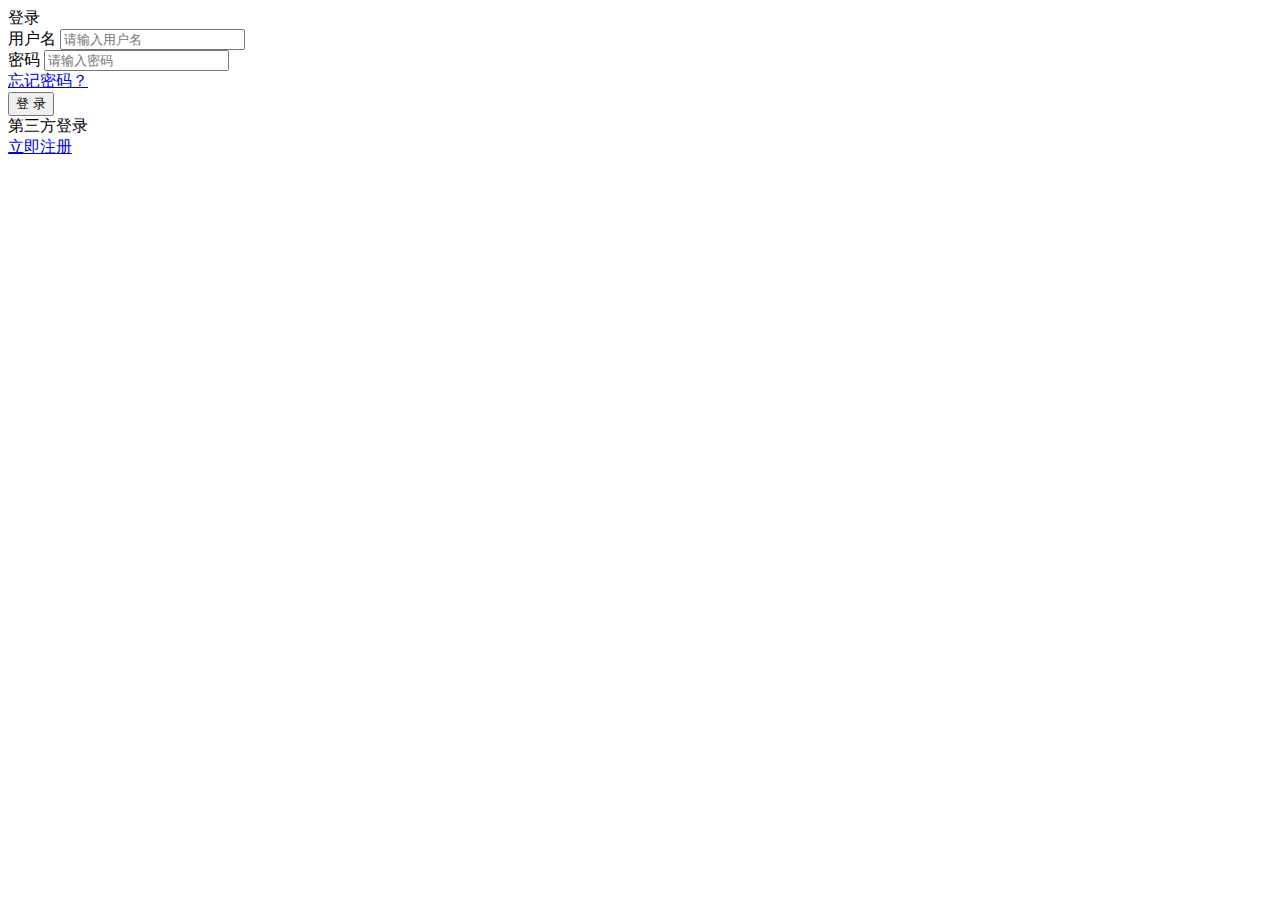
<file: oauth2-authorization-expansion/src/main/resources/templates/form-login.html>
<!DOCTYPE html>
<html lang="en" xmlns:th="http://www.thymeleaf.org">
<head>
    <meta charset="UTF-8">
    <meta name="viewport" content="width=device-width, initial-scale=1">

    <title>欢迎登录</title>
    <link rel="stylesheet" type="text/css" th:href="@{/vendor/bootstrap/css/bootstrap.min.css}">
    <link rel="stylesheet" type="text/css" th:href="@{/fonts/iconic/css/material-design-iconic-font.min.css}">
    <link rel="stylesheet" type="text/css" th:href="@{/css/util.css}">
    <link rel="stylesheet" type="text/css" th:href="@{/css/main.css}">
</head>

<body>
<div class="limiter">
    <div class="container-login100"  th:style="'background-image:url(' + @{/images/bg-01.jpg} + ');'">
        <div class="wrap-login100 p-l-55 p-r-55 p-t-65 p-b-54">
            <!--/*@thymesVar id="action" type="java.lang.String"*/-->
            <form class="login100-form validate-form" th:action="${action}" method="post">
                <span class="login100-form-title p-b-49">登录</span>

                <div class="wrap-input100 validate-input m-b-23" data-validate="请输入用户名">
                    <label class="label-input100" for="username">用户名</label>
                    <input class="input100" type="text" id="username" name="username" placeholder="请输入用户名" autocomplete="off">
                </div>

                <div class="wrap-input100 validate-input" data-validate="请输入密码">
                    <label class="label-input100" for="password">密码</label>
                    <input class="input100" type="password" id="password" name="password" placeholder="请输入密码">
                </div>

                <div class="text-right p-t-8 p-b-31">
                    <a href="javascript:">忘记密码？</a>
                </div>

                <div class="container-login100-form-btn">
                    <div class="wrap-login100-form-btn">
                        <div class="login100-form-bgbtn"></div>
                        <button type="submit" class="login100-form-btn">登 录</button>
                    </div>
                </div>

                <div class="txt1 text-center p-t-54 p-b-20">
                    <span>第三方登录</span>
                </div>

                <div class="flex-c-m">
                    <a href="#" class="login100-social-item bg1">
                        <i class="fa fa-wechat"></i>
                    </a>

                    <a href="#" class="login100-social-item bg2">
                        <i class="fa fa-qq"></i>
                    </a>

                    <a href="#" class="login100-social-item bg3">
                        <i class="fa fa-weibo"></i>
                    </a>
                </div>

                <div class="flex-col-c p-t-25">
                    <a href="javascript:" class="txt2">立即注册</a>
                </div>
            </form>
        </div>
    </div>
</div>

<script th:src="@{/vendor/jquery/jquery-3.2.1.min.js}"></script>
<script th:src="@{/js/main.js}"></script>
</body>

</html>
</file>
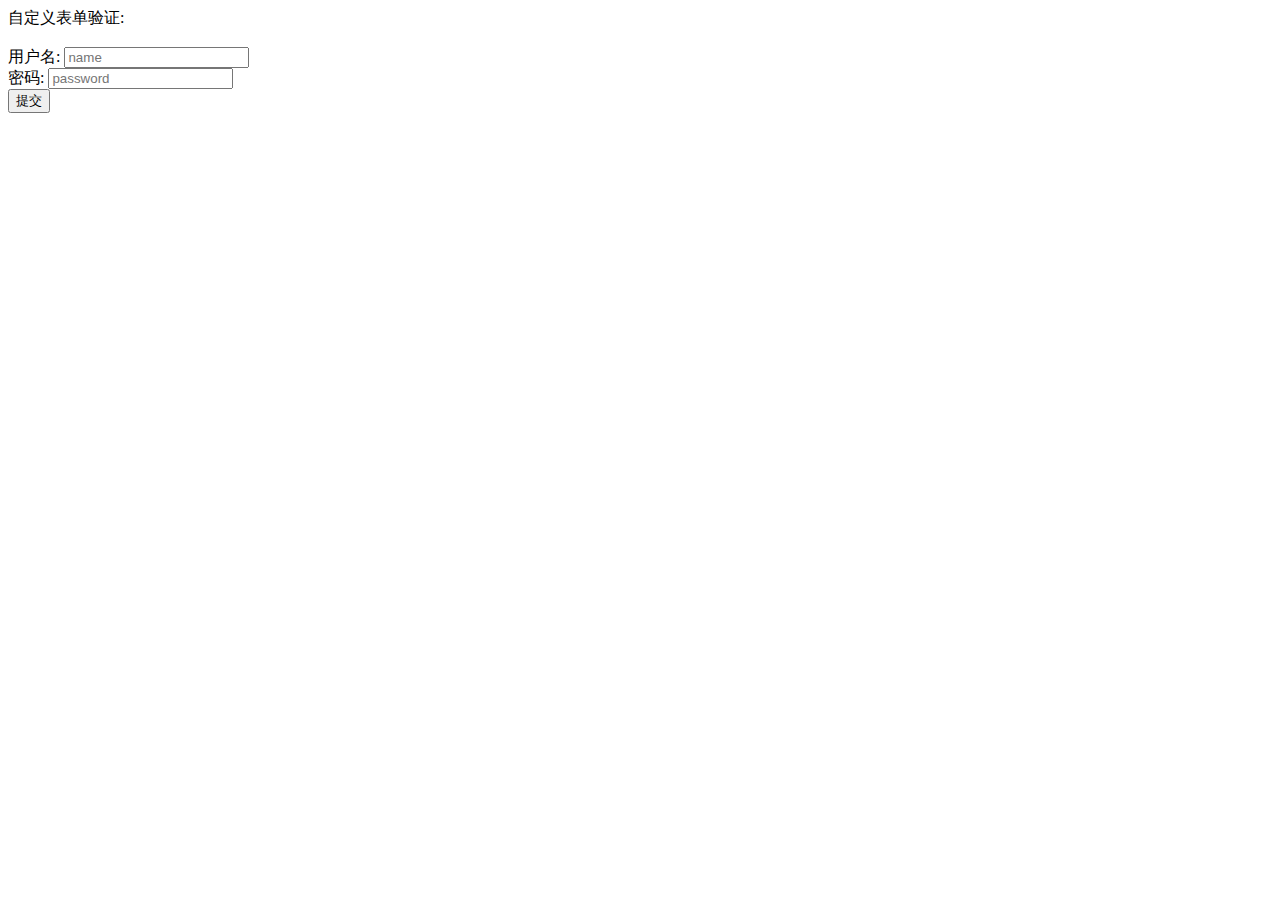
<file: oauth2-page/src/main/resources/static/login.html>
<!DOCTYPE html>
<html lang="en" xmlns:th="http://www.w3.org/1999/xhtml">
<head>
    <meta charset="UTF-8">
    <title>第一个HTML页面</title>
</head>
<html lang="en">
<head>
    <meta charset="UTF-8">
    <title>Title</title>
</head>
<body>
自定义表单验证:
<!--<form name="f" action="/login" method="post">-->
<form name="f" action="/authentication/form" method="post">
    <br/>
    用户名:
    <input type="text" name="username" placeholder="name"><br/>
    密码:
    <input type="password" name="password" placeholder="password"><br/>
    <input name="submit" type="submit" value="提交">
</form>
</body>
</html>
</file>
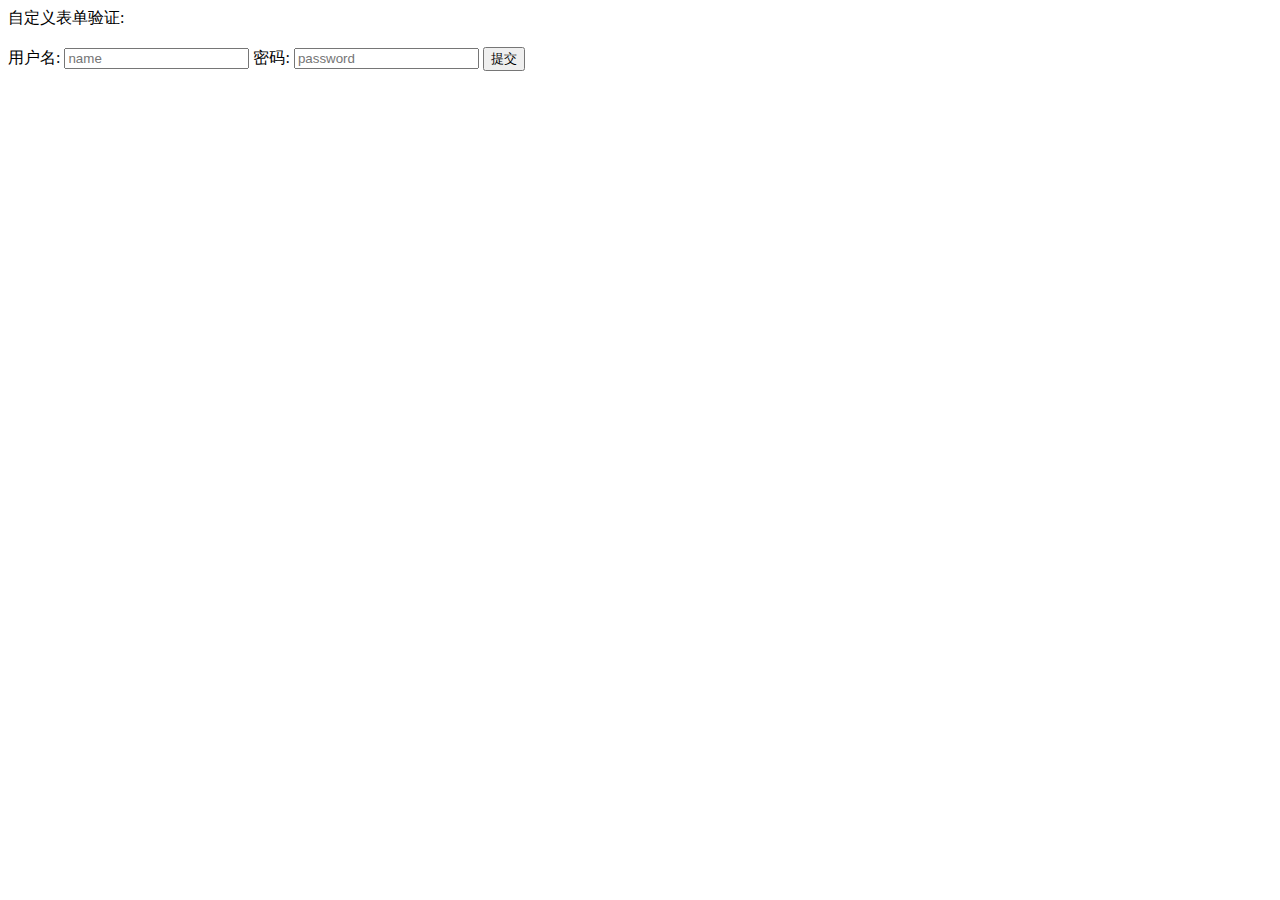
<file: oauth2-login-multivariate/oauth2-login-authorization-server/src/main/resources/templates/login.html>
<!DOCTYPE html>
<html lang="en">
<head>
    <meta charset="UTF-8">
    <title>Ela Admin - HTML5 Admin Template</title>
</head>
<html lang="en">
<head>
    <meta charset="UTF-8">
    <title>Title</title>
</head>
<body>
自定义表单验证:
<form action="/login" method="post">
    <br/>
    用户名:
    <label>
        <input type="text" name="username" placeholder="name">
    </label>
    密码:
    <label>
        <input type="password" name="password" placeholder="password">
    </label>
    <input name="submit" type="submit" value="提交">
</form>
</body>
</html>
</file>
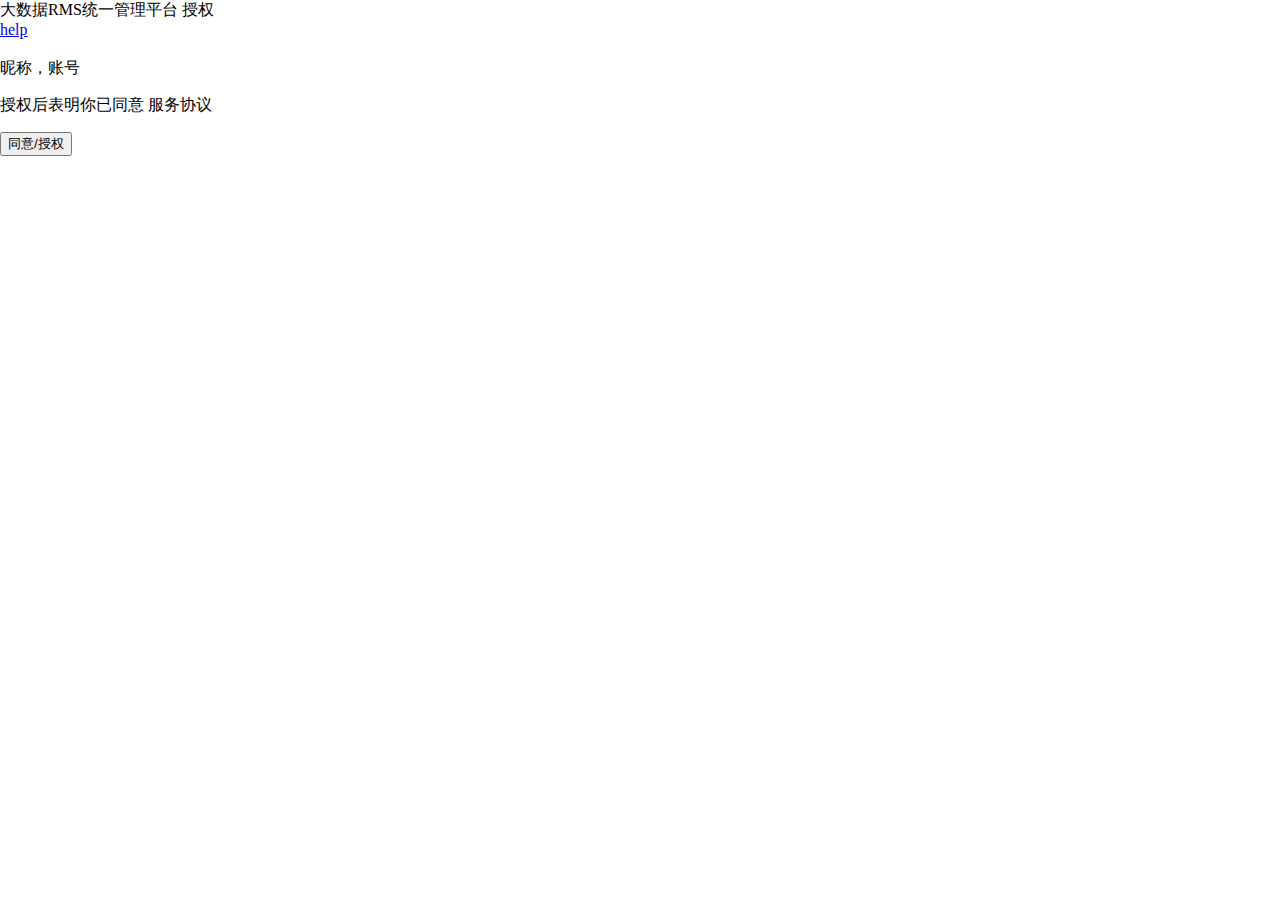
<file: oauth2-login-redirect/login-redirect-authorization-server/src/main/resources/templates/authorization.html>
<!DOCTYPE html>
<html lang="en" xmlns:th="http://www.thymeleaf.org">
<head>
    <meta charset="UTF-8">
    <title>授权</title>
</head>
<!-- 省略样式 -->
<body style="margin: 0px">
<div class="title">
    <div class="title-right">大数据RMS统一管理平台 授权</div>
    <div class="title-left">
        <a href="#help">help</a>
    </div>
</div>
<div class="container">
    <h3 th:text="'应用 '+${clientId}+' 请求授权，该应用将获取你的以下信息'"></h3>
    <p>昵称，账号</p>
    <form method="post" action="/oauth/authorize">
        <input name='user_oauth_approval' value='true' type='hidden'/>
        <div style="display: none" th:each="scope : ${scopeList}">
            <input type="hidden" th:name="'scope.' + ${scope}" value="true">
        </div>
        <p class="help-block">授权后表明你已同意 <a>服务协议</a></p>
        <button class="btn" type="submit"> 同意/授权</button>
    </form>
</div>
</body>
</html>
</file>
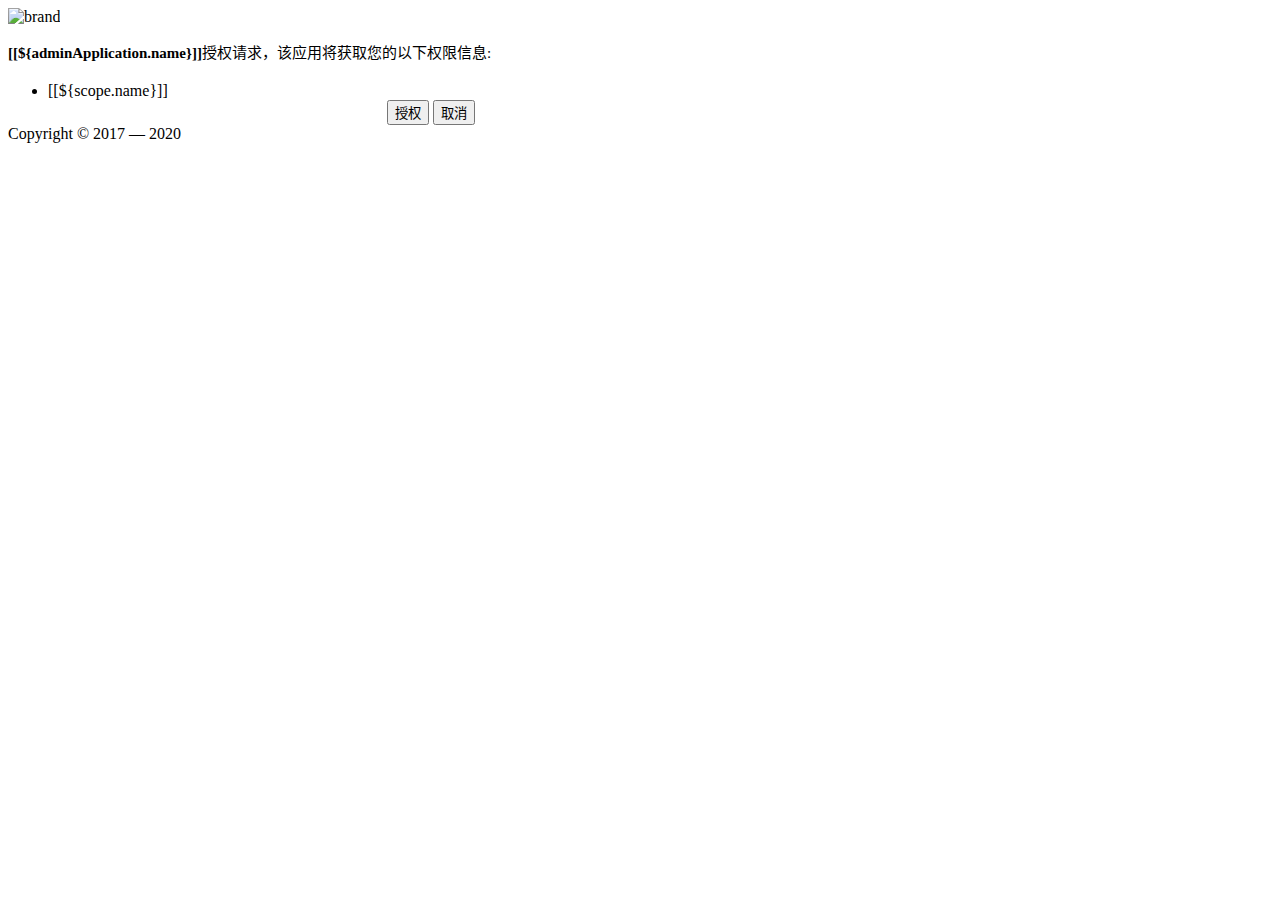
<file: security5-authorization-login/security5-authorization-server/src/main/resources/templates/authorization_confirm.html>
<!DOCTYPE html>
<html lang="zh-cn" xmlns:th="http://www.thymeleaf.org">
<head>
    <meta charset="UTF-8">
    <meta name="author" content="hb0730">
    <meta name="viewport" content="width=device-width,initial-scale=1">
    <title>confirm 确认授权</title>
    <link rel="stylesheet" th:href="@{/css/bootstrap.min.css}">

</head>
<body class="login-page">
<section class="h-100">
    <div class="container h-100">
        <div class="row justify-content-md-center h-100">
            <div class="card-wrapper">
                <div class="brand">
                    <img th:src="@{/img/brand.jpg}" alt="brand">
                </div>
                <div class="card fat">
                    <div class="card-body">
                        <form method="post" action="/oauth/authorize">
                            <!--来自spring oauth2 WhitelabelApprovalEndpoint
                            以及 spring-authorization-server OAuth2AuthorizationEndpointFilter
                            -->
                            <input type="hidden" name="user_oauth_approval" value="true">
                            <!--                            <input type="hidden" th:name="${_csrf.parameterName}" th:value="${_csrf.token}">-->
                            <input type="hidden" name="client_id" th:value="${authorizationRequest.clientId}">
                            <input type="hidden" name="state" th:value="${authorizationRequest.state}">
                            <div class="form-group">
                                <p class="title" th:inline="text">
                                    <span style="font-weight: bold">[[${adminApplication.name}]]</span>授权请求，该应用将获取您的以下权限信息:
                                </p>
                                <ul class="scope">
                                    <li th:each="scope : ${adminScopes}">
                                        <label th:for="${scope.scopeId}">[[${scope.name}]]</label>
                                        <input type="hidden" th:name="'scope.'+${scope.scopeId}"
                                               th:id="${scope.scopeId}" value="true">
                                    </li>
                                </ul>
                            </div>
                            <div class="form-group m-0 approve">
                                <button type="submit" value="approve" class="btn btn-primary">
                                    授权
                                </button>
                                <button type="button" onclick="changeValue" name="cancel" class="btn btn-secondary">
                                    取消
                                </button>
                            </div>
                        </form>
                    </div>
                </div>
                <div class="footer">
                    Copyright &copy; 2017 &mdash; 2020
                </div>
            </div>
        </div>
    </div>
</section>
<link rel="stylesheet" th:href="@{/css/main.css}">
</body>
<script src="https://code.jquery.com/jquery-3.5.1.min.js"></script>
<script type="text/javascript" th:src="@{/js/bootstrap.min.js}"></script>
<style type="text/css">
    .login-page .title {
        font-size: 15px;
    }

    .login-page .scope {
        margin: 20px 30px 0px 30px;
        padding-left: 10px;
    }

    .login-page .approve {
        padding-left: 30%;
    }
</style>
<script type="text/javascript">
    $(function () {
        $("button[name='cancel']").on('click',function (){
            changeValue();
            $("form").submit();
        })
    })

    function changeValue() {
        $("input[name='user_oauth_approval']").val(false);
        $(".scope > li > input").each(function (index){
            $(this).val(false)
        })
    }
</script>
</html>
</file>
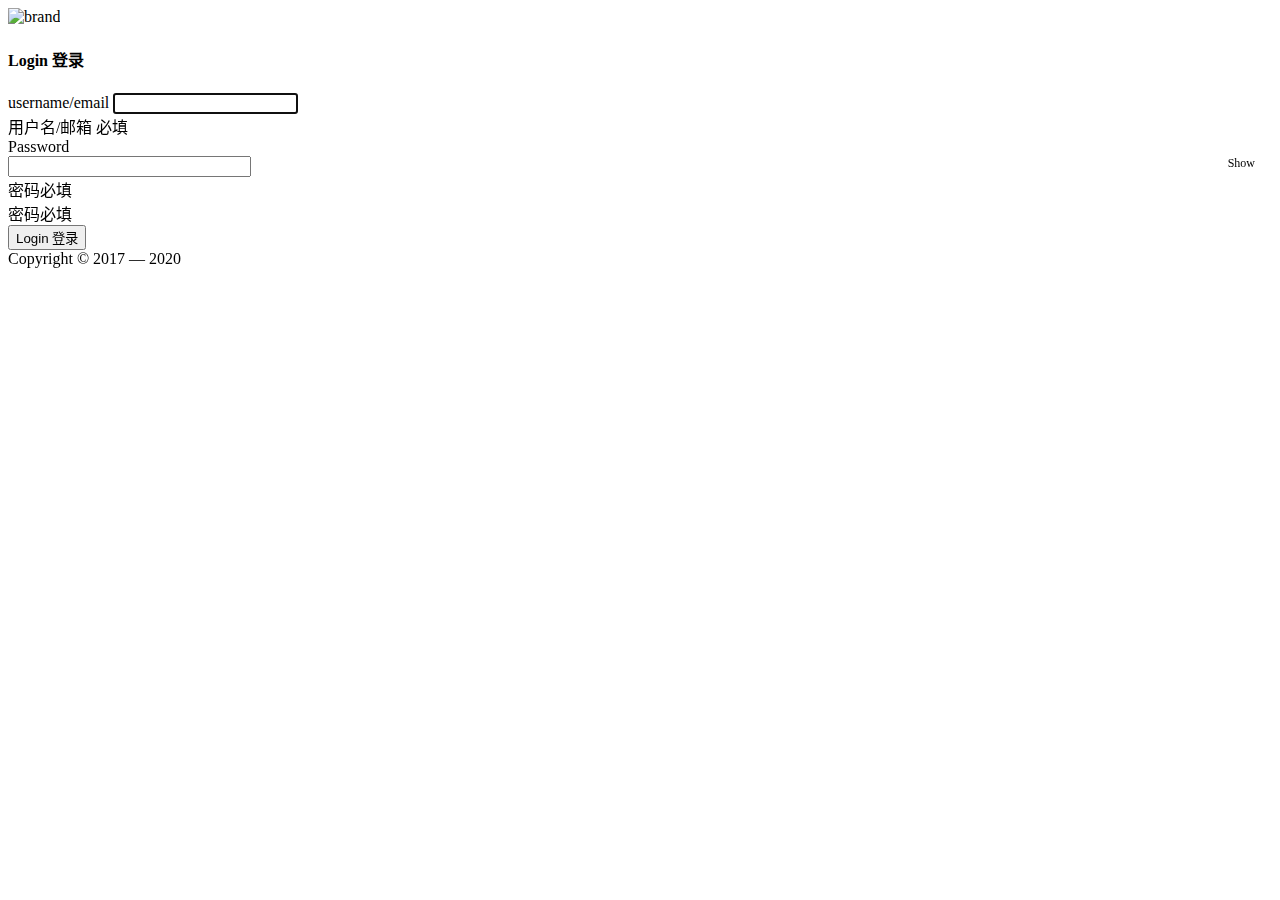
<file: security5-authorization-login/security5-authorization-server/src/main/resources/templates/login.html>
<!DOCTYPE html>
<html lang="zh-cn" xmlns:th="http://www.thymeleaf.org">
<head>
    <meta charset="UTF-8">
    <meta name="author" content="hb0730">
    <meta name="viewport" content="width=device-width,initial-scale=1">
    <title>login 登录</title>
    <link rel="stylesheet" th:href="@{/css/bootstrap.min.css}">
    <!--    <meta name="_csrf" th:content="${_csrf.token}"/>-->
    <!-- default header name is X-CSRF-TOKEN -->
    <!--    <meta name="_csrf_header" th:content="${_csrf.headerName}"/>-->
</head>
<body class="login-page">
<section class="h-100">
    <div class="container h-100">
        <div class="row justify-content-md-center h-100">
            <div class="card-wrapper">
                <div class="brand">
                    <img th:src="@{/img/brand.jpg}" alt="brand">
                </div>
                <div class="card fat">
                    <div class="card-body">
                        <h4 class="card-title">Login 登录</h4>
                        <form id="user-form-data" class="login-validation">
                            <!--                            <input type="hidden" th:name="${_csrf.parameterName}" th:value="${_csrf.token}"/>-->
                            <div class="form-group">
                                <label for="username">username/email</label>
                                <input id="username" class="form-control" name="username" value="" required autofocus>
                                <div class="invalid-feedback">用户名/邮箱 必填</div>
                            </div>
                            <div class="form-group">
                                <label for="password">Password
                                    <!--                                    <a href="#" class="float-right">-->
                                    <!--                                        Forgot Password?-->
                                    <!--                                    </a>-->
                                </label>
                                <input id="password" type="password" class="form-control" name="password" required
                                       data-eye>
                                <div class="invalid-feedback">
                                    密码必填
                                </div>
                            </div>
<!--                            <div class="form-group">-->
<!--                                <div class="custom-checkbox custom-control">-->
<!--                                    <input type="checkbox" name="remember-me" id="remember-me"-->
<!--                                           class="custom-control-input">-->
<!--                                    <label for="remember-me" class="custom-control-label">记住我</label>-->
<!--                                </div>-->
<!--                            </div>-->
                            <div class="form-group m-0">
                                <button id="login" class="btn btn-primary btn-block">
                                    Login 登录
                                </button>
                            </div>
                            <!--                            <div class="mt-4 text-center">-->
                            <!--                                Don't have an account? <a href="#">Create One</a>-->
                            <!--                            </div>-->
                        </form>
                    </div>
                </div>
                <div class="footer">
                    Copyright &copy; 2017 &mdash; 2020
                </div>
            </div>
        </div>
    </div>
</section>
<link rel="stylesheet" th:href="@{/css/main.css}">
</body>
<script src="https://code.jquery.com/jquery-3.5.1.min.js"></script>
<script rel="script" th:src="@{/js/bootstrap.min.js}"></script>
<script th:inline="javascript">
    var ctx = [[@{/}]];
</script>
<script type="text/javascript">
    $(function () {
        $("input[type='password'][data-eye]").each(function (i) {
            var $this = $(this),
                id = 'eye-password-' + i,
                el = $('#' + id);

            $this.wrap($("<div/>", {
                style: 'position:relative',
                id: id
            }));

            $this.css({
                paddingRight: 60
            });
            $this.after($("<div/>", {
                html: 'Show',
                class: 'btn btn-primary btn-sm',
                id: 'passeye-toggle-' + i,
            }).css({
                position: 'absolute',
                right: 10,
                top: ($this.outerHeight() / 2) - 12,
                padding: '2px 7px',
                fontSize: 12,
                cursor: 'pointer',
            }));

            $this.after($("<input/>", {
                type: 'hidden',
                id: 'passeye-' + i
            }));

            var invalid_feedback = $this.parent().parent().find('.invalid-feedback');

            if (invalid_feedback.length) {
                $this.after(invalid_feedback.clone());
            }

            $this.on("keyup paste", function () {
                $("#passeye-" + i).val($(this).val());
            });
            $("#passeye-toggle-" + i).on("click", function () {
                if ($this.hasClass("show")) {
                    $this.attr('type', 'password');
                    $this.removeClass("show");
                    $(this).removeClass("btn-outline-primary");
                } else {
                    $this.attr('type', 'text');
                    $this.val($("#passeye-" + i).val());
                    $this.addClass("show");
                    $(this).addClass("btn-outline-primary");
                }
            });
        });

        $("#login").on("click", function (c) {
            var request = vaildity()
            event.preventDefault();
            event.stopPropagation();
            if (request) {
                var formData = new FormData($("#user-form-data")[0]);
                $.ajax({
                    url: ctx + "oauth/login",
                    type: "POST",
                    data: formData,
                    cache: false,        // 不缓存数据
                    processData: false,  // 不处理数据
                    contentType: false,   // 不设置内容类型
                    success: function (data) {
                        window.location.href = data.data
                    },
                    error: function (data) {
                        alert(data.responseJSON.message)
                    }
                })
            }
        })
    })

    function vaildity() {
        var form = $("#user-form-data")
        if (form[0].checkValidity() === false) {
            event.preventDefault();
            event.stopPropagation();
        }
        form.addClass('was-validated');
        return form[0].checkValidity();
    }
</script>
</html>
</file>
